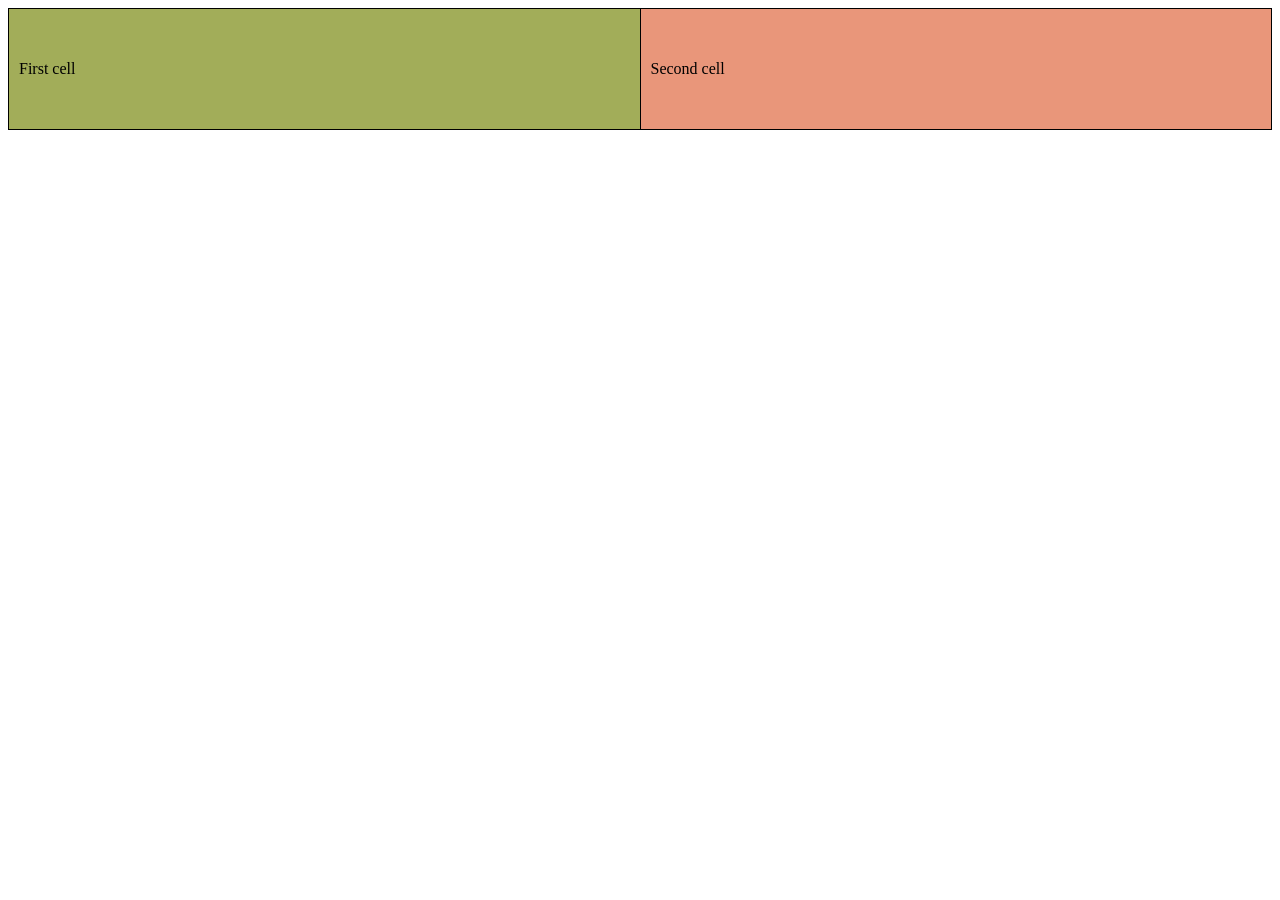
<file: cell01/ex05/tab.html>
<!DOCTYPE html>
<html lang="en">
<head>
    <meta charset="UTF-8">
    <title>Exercise 05: Tab</title>
    <style>
        table {
            width: 100%;
            border-collapse: collapse;
        }

        td {
            border: 1px solid black;
            height: 100px;
            padding: 10px;
            vertical-align: middle;
        }
        .first-cell {
            background-color: #a2ad59;
            width: 50%;
        }
        .second-cell {
            background-color: #e9967a;
            width: 50%;
        }
    </style>
</head>
<body>
   <table>
        <tr>
            <td class="first-cell">First cell</td>
            <td class="second-cell">Second cell</td>
        </tr>
    </table>
</body>
</html>
</file>
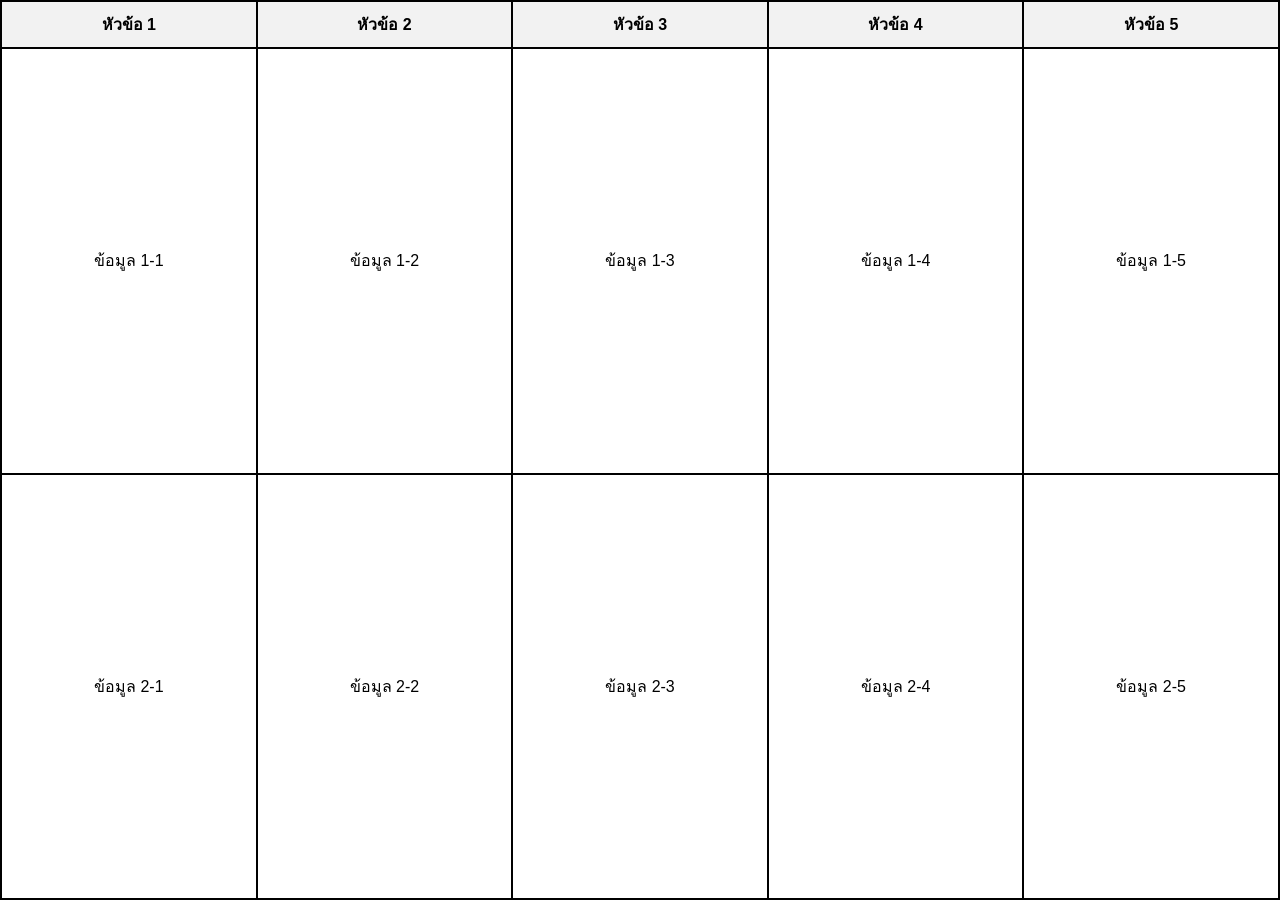
<file: cell01/ex06/responsive.html>
<!DOCTYPE html>
<html lang="th">
<head>
    <meta charset="UTF-8">
    <meta name="viewport" content="width=device-width, initial-scale=1.0">
    <title>Exercise 06: Responsive Table</title>
    <style>
        /* ตั้งค่าให้ body และ html เต็มหน้าจอและไม่มี margin */
        html, body {
            height: 100%;
            margin: 0;
            padding: 0;
            font-family: Arial, sans-serif;
        }

        /* ทำให้ตารางครอบคลุมพื้นที่ทั้งหมด */
        table {
            width: 100%;
            height: 100%;
            border-collapse: collapse; /* ให้เส้นขอบรวมกัน */
            table-layout: fixed;      /* ช่วยให้การคำนวณขนาดช่องตารางคงที่เมื่อย่อขยาย */
        }

        /* สไตล์ของช่องตาราง */
        th, td {
            border: 2px solid black;
            text-align: center;
            padding: 10px;
            /* ข้อความจะปรับตามขนาดตาราง */
            word-wrap: break-word; 
        }

        /* ตกแต่งส่วนหัวข้อ (ถ้ามี) */
        thead {
            background-color: #f2f2f2;
        }
    </style>
</head>
<body>

    <table>
        <thead>
            <tr>
                <th>หัวข้อ 1</th>
                <th>หัวข้อ 2</th>
                <th>หัวข้อ 3</th>
                <th>หัวข้อ 4</th>
                <th>หัวข้อ 5</th>
            </tr>
        </thead>
        <tbody>
            <tr>
                <td>ข้อมูล 1-1</td>
                <td>ข้อมูล 1-2</td>
                <td>ข้อมูล 1-3</td>
                <td>ข้อมูล 1-4</td>
                <td>ข้อมูล 1-5</td>
            </tr>
            <tr>
                <td>ข้อมูล 2-1</td>
                <td>ข้อมูล 2-2</td>
                <td>ข้อมูล 2-3</td>
                <td>ข้อมูล 2-4</td>
                <td>ข้อมูล 2-5</td>
            </tr>
        </tbody>
    </table>

</body>
</html>
</file>
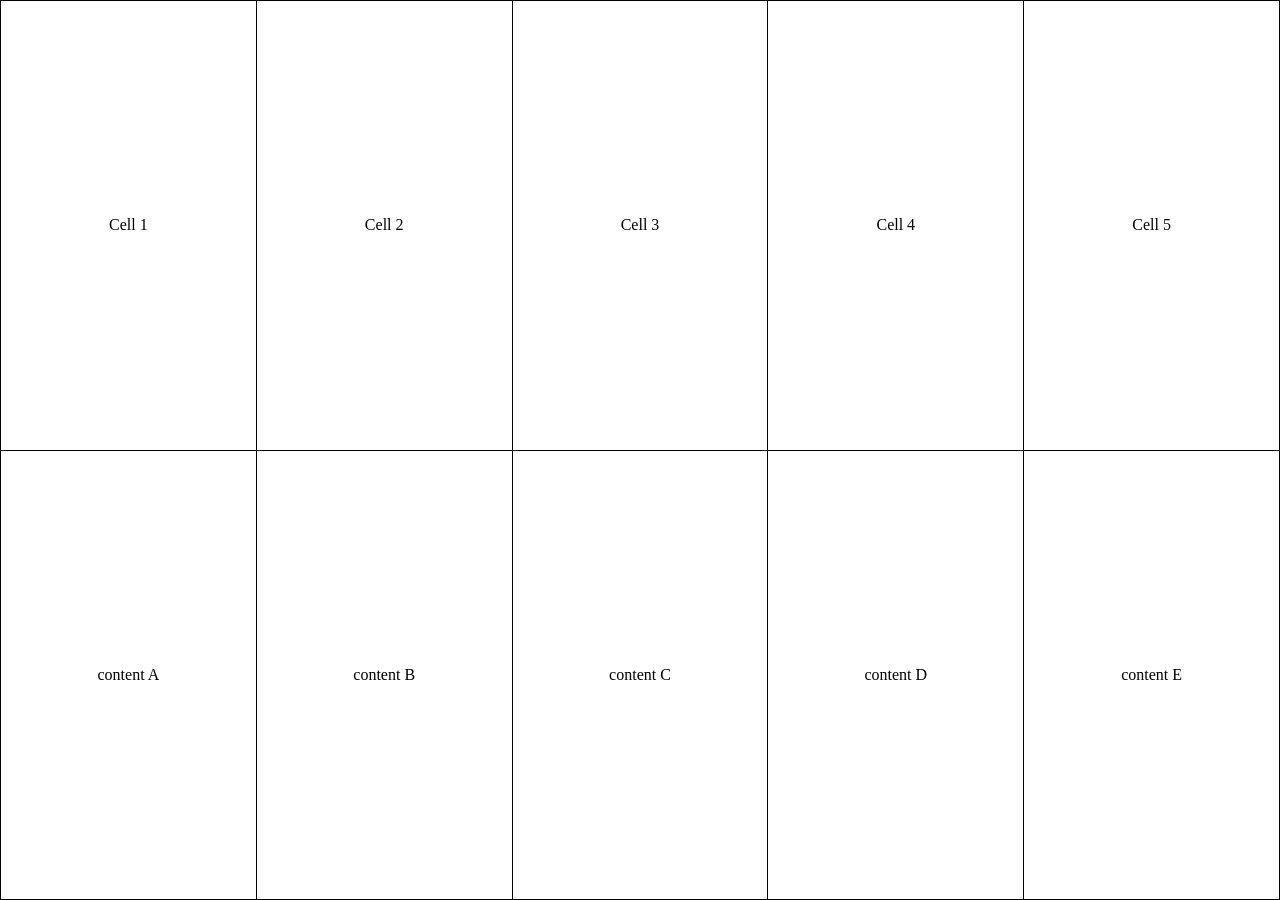
<file: cell02/ex00/responsive.html>
<!DOCTYPE html>
<html lang="en">
<head>
    <meta charset="UTF-8">
    <meta name="viewport" content="width=device-width, initial-scale=1.0">
    <title>Exercise 00 - Improved Responsive</title>
    <link rel="stylesheet" href="responsive.css">
</head>
<body>
    <table class="my-table">
        <tr>
            <td>Cell 1</td>
            <td>Cell 2</td>
            <td>Cell 3</td>
            <td>Cell 4</td>
            <td>Cell 5</td>
        </tr>
        <tr>
            <td>content A</td>
            <td>content B</td>
            <td>content C</td>
            <td>content D</td>
            <td>content E</td>
        </tr>
    </table>
</body>
</html>
</file>
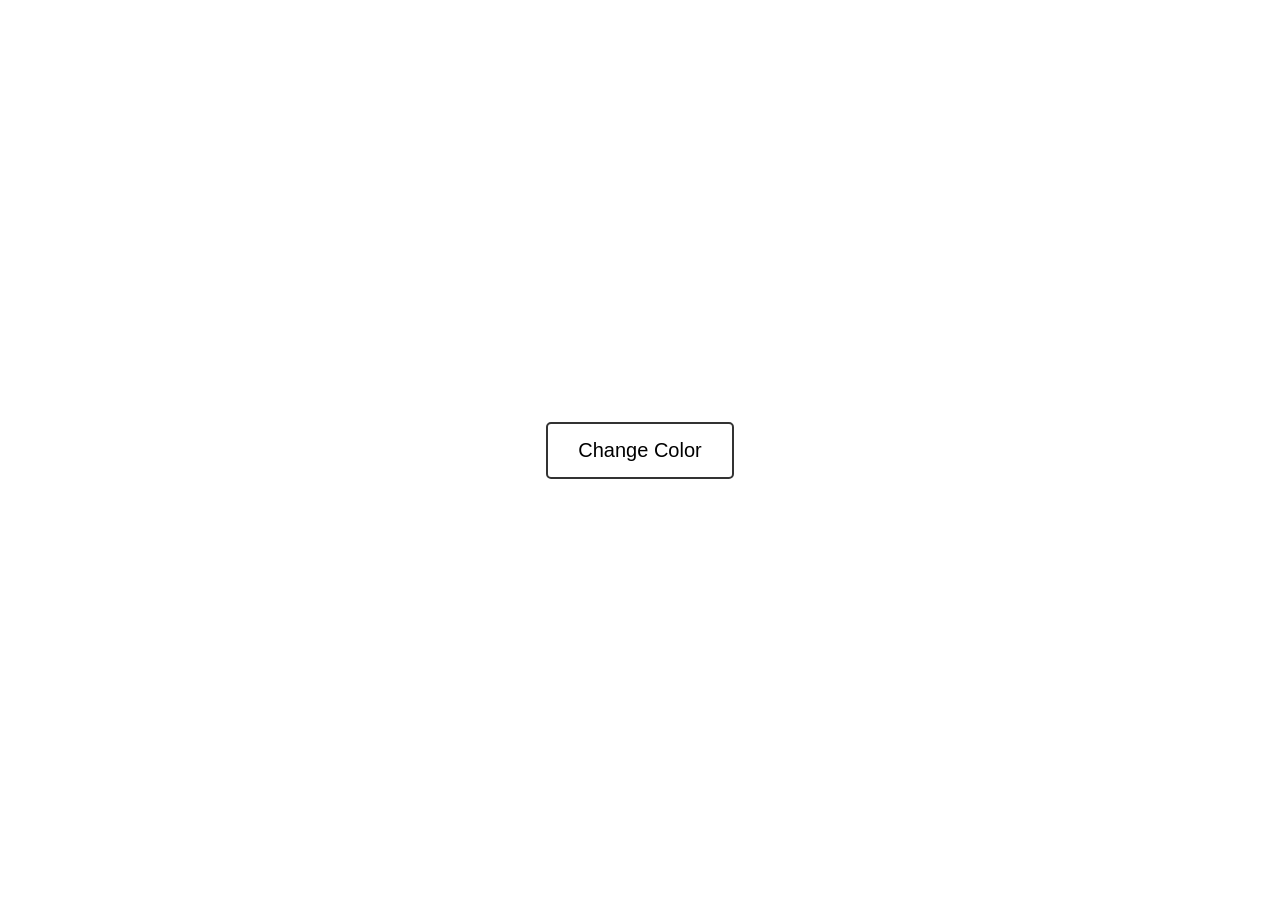
<file: cell03/ex00/backgroound.html>
<!DOCTYPE html>
<html lang="en">
<head>
    <meta charset="UTF-8">
    <meta name="viewport" content="width=device-width, initial-scale=1.0">
    <title>Change Background</title>
    <link rel="stylesheet" href="backgroound.css">
</head>
<body>

    <button id="changeColorBtn">Change Color</button>

    <script>
        function getRandomColor() {
            var letters = '0123456789ABCDEF';
            var color = '#';
            for (var i = 0; i < 6; i++) {
                color += letters[Math.floor(Math.random() * 16)];
            }
            return color;
        }
        var btn = document.getElementById('changeColorBtn');
        btn.addEventListener('click', function() {
            document.body.style.backgroundColor = getRandomColor();
        });
    </script>
</body>
</html>
</file>
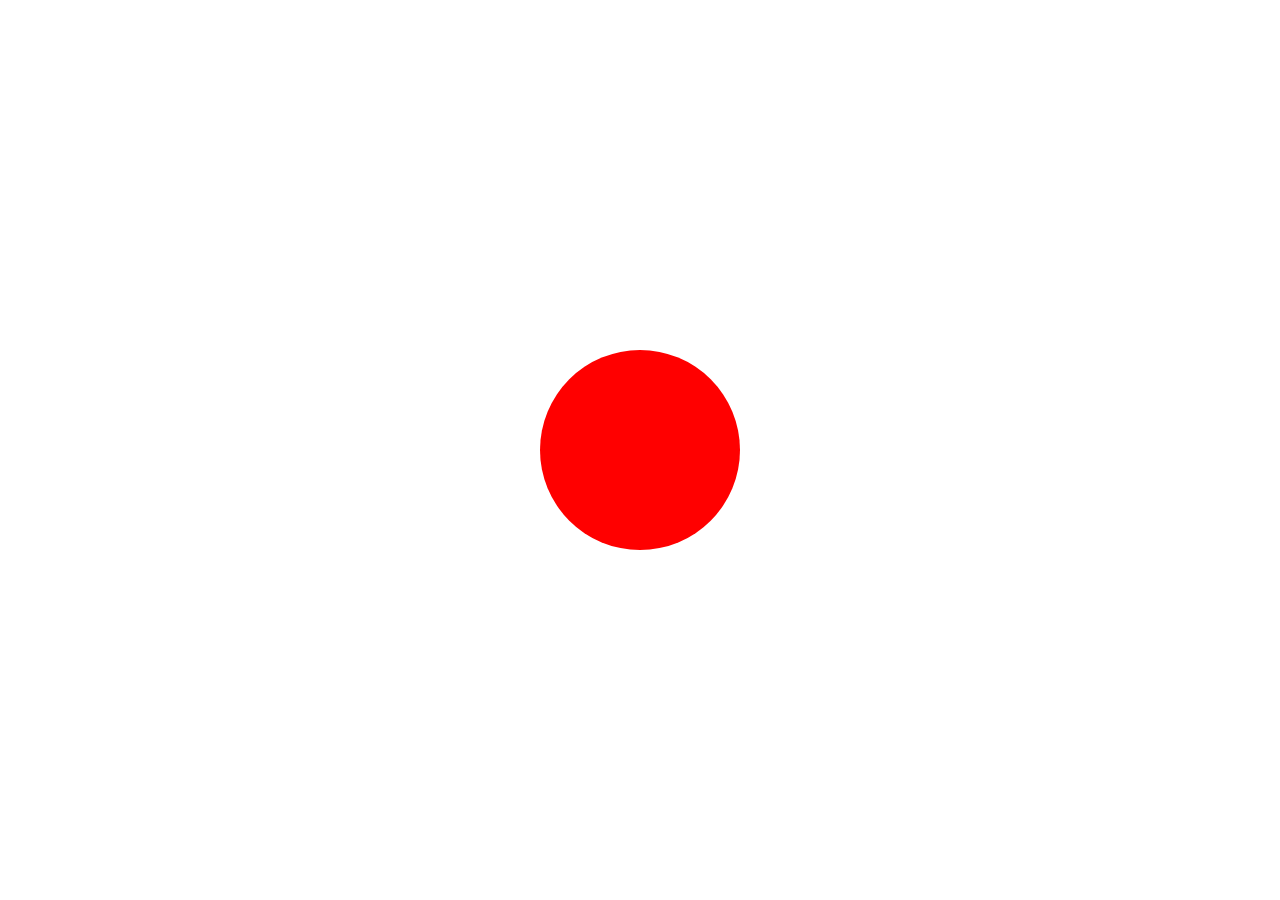
<file: cell03/ex01/balloon.html>
<!DOCTYPE html>
<html lang="en">
<head>
    <meta charset="UTF-8">
    <meta name="viewport" content="width=device-width, initial-scale=1.0">
    <title>Balloon</title>
    <style>
    
        body {
            display: flex;
            justify-content: center;
            align-items: center;
            height: 100vh;
            margin: 0;
        }

        #balloon {
            width: 200px;
            height: 200px;
            background-color: red;
            border-radius: 50%; 
            cursor: pointer;
            transition: all 0.2s ease; 
        }
    </style>
</head>
<body>

    <div id="balloon"></div>

    <script>

        var balloon = document.getElementById('balloon');
        var size = 200; 
        var colors = ['red', 'green', 'blue']; 
        var colorIndex = 0; 

        function updateBalloon() {
            balloon.style.width = size + 'px';
            balloon.style.height = size + 'px';
            balloon.style.backgroundColor = colors[colorIndex];
        }

        balloon.addEventListener('click', function() {
            size += 10; 

            if (size > 420) {
                size = 200; 
                colorIndex = 0; 
            } else {
                
                colorIndex++;
                if (colorIndex > 2) {
                    colorIndex = 0;
                }
            }
            updateBalloon();
        });


        balloon.addEventListener('mouseleave', function() {
            size -= 5; 

            if (size < 200) {
                size = 200;
            }

            colorIndex--;
            if (colorIndex < 0) {
                colorIndex = 2; 
            }
            updateBalloon();
        });
    </script>
</body>
</html>
</file>
<file: cell02/ex00/responsive.css>
*{
    margin: 0;
    padding: 0;
    box-sizing: border-box;
}

html , body {
    width: 100%;
    height: 100%;
    overflow: hidden;
}

.my-table {
    width: 100%;
    height: 100vh;
    border-collapse: collapse;
    table-layout: fixed;
}

td {
    border: 1px solid black;
    text-align: center;
    vertical-align: middle;
    word-break: break-word;
}
</file>
<file: cell03/ex00/backgroound.css>
body {
    display: flex;
    justify-content: center;
    align-items: center;
    height: 100vh; 
    margin: 0;
    transition: background-color 0.5s; 
}

button {
    padding: 15px 30px;
    font-size: 20px;
    cursor: pointer;
    background-color: white;
    border: 2px solid #333;
    border-radius: 5px;
}

button:hover {
    background-color: #f0f0f0;
}
</file>
